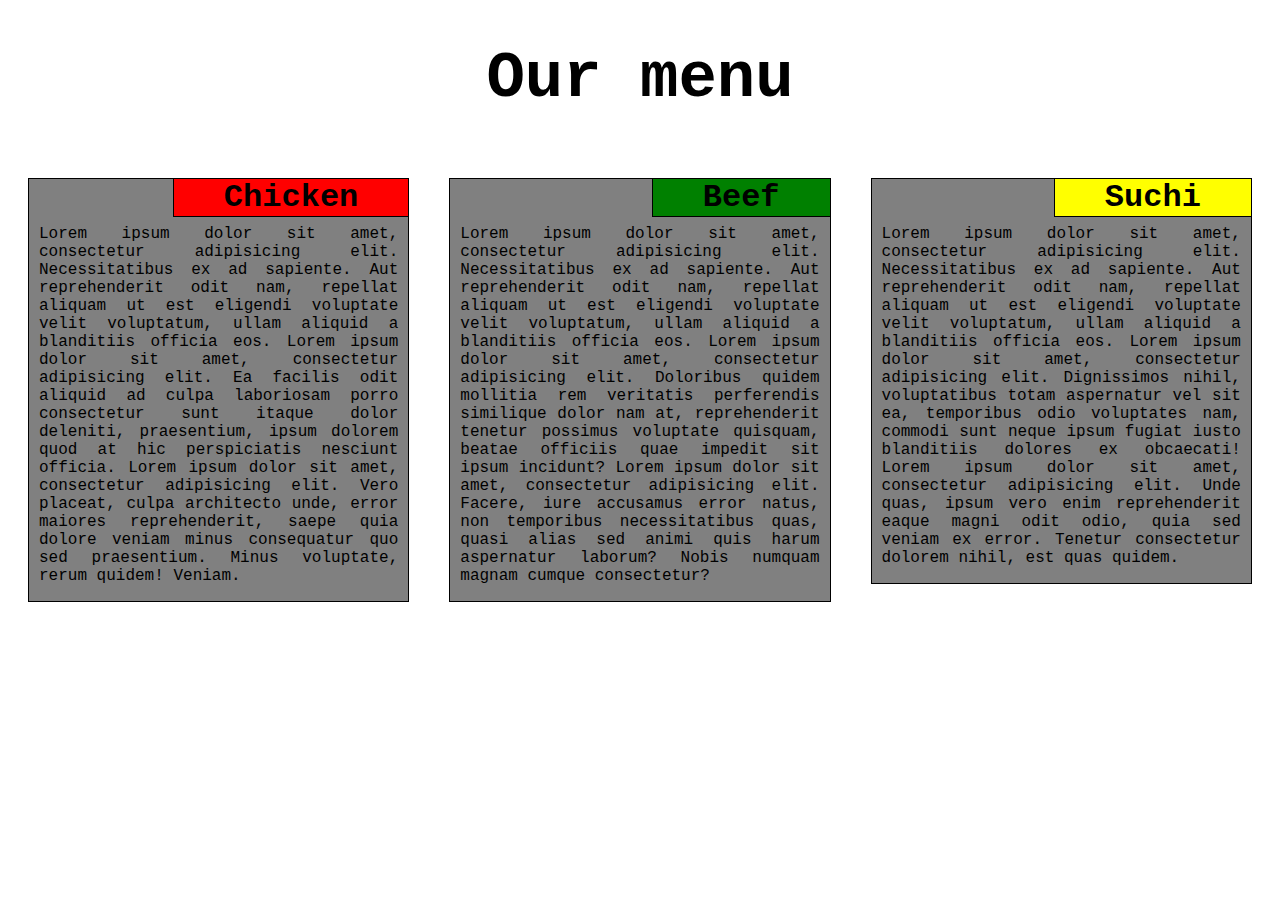
<file: module2-solution/index.html>
<!DOCTYPE html>
<html>
<head>
	<meta charset="utf-8">
    <meta http-equiv="X-UA-Compatible" content="IE=edge">
    <meta name="viewport" content="width=device-width, initial-scale=1">
     <link rel="stylesheet" href="css/styles.css">
	<title>Hello Coursera</title>
	
    

</head>
<body>
	<h1> Our menu </h1>

	
<div class="row">

	<div class="divn col-lg-4 col-md-6 col-s-12" >
	<div class="ancor">
	
		<h2 class="c"> Chicken</h2>
			<p>Lorem ipsum dolor sit amet, consectetur adipisicing elit. Necessitatibus ex ad sapiente. Aut reprehenderit odit nam, repellat aliquam ut est eligendi voluptate velit voluptatum, ullam aliquid a blanditiis officia eos. Lorem ipsum dolor sit amet, consectetur adipisicing elit. Ea facilis odit aliquid ad culpa laboriosam porro consectetur sunt itaque dolor deleniti, praesentium, ipsum dolorem quod at hic perspiciatis nesciunt officia. Lorem ipsum dolor sit amet, consectetur adipisicing elit. Vero placeat, culpa architecto unde, error maiores reprehenderit, saepe quia dolore veniam minus consequatur quo sed praesentium. Minus voluptate, rerum quidem! Veniam.
			</p>
		</div>
	</div>

<div class="divn col-lg-4 col-md-6 col-s-12" >
<div class="ancor">
	
		<h2 class="b"> Beef</h2>
		
			<p>Lorem ipsum dolor sit amet, consectetur adipisicing elit. Necessitatibus ex ad sapiente. Aut reprehenderit odit nam, repellat aliquam ut est eligendi voluptate velit voluptatum, ullam aliquid a blanditiis officia eos. Lorem ipsum dolor sit amet, consectetur adipisicing elit. Doloribus quidem mollitia rem veritatis perferendis similique dolor nam at, reprehenderit tenetur possimus voluptate quisquam, beatae officiis quae impedit sit ipsum incidunt? Lorem ipsum dolor sit amet, consectetur adipisicing elit. Facere, iure accusamus error natus, non temporibus necessitatibus quas, quasi alias sed animi quis harum aspernatur laborum? Nobis numquam magnam cumque consectetur?
			</p>
		
	</div>
</div>

<div class="divn col-lg-4 col-md-12 col-s-12" >
<div class="ancor">
	
		<h2 class="s"> Suchi</h2>
		
			<p>Lorem ipsum dolor sit amet, consectetur adipisicing elit. Necessitatibus ex ad sapiente. Aut reprehenderit odit nam, repellat aliquam ut est eligendi voluptate velit voluptatum, ullam aliquid a blanditiis officia eos. Lorem ipsum dolor sit amet, consectetur adipisicing elit. Dignissimos nihil, voluptatibus totam aspernatur vel sit ea, temporibus odio voluptates nam, commodi sunt neque ipsum fugiat iusto blanditiis dolores ex obcaecati! Lorem ipsum dolor sit amet, consectetur adipisicing elit. Unde quas, ipsum vero enim reprehenderit eaque magni odit odio, quia sed veniam ex error. Tenetur consectetur dolorem nihil, est quas quidem.
			</p>
		
	</div>
</div>

</div>





	

</body>
</html>
</file>
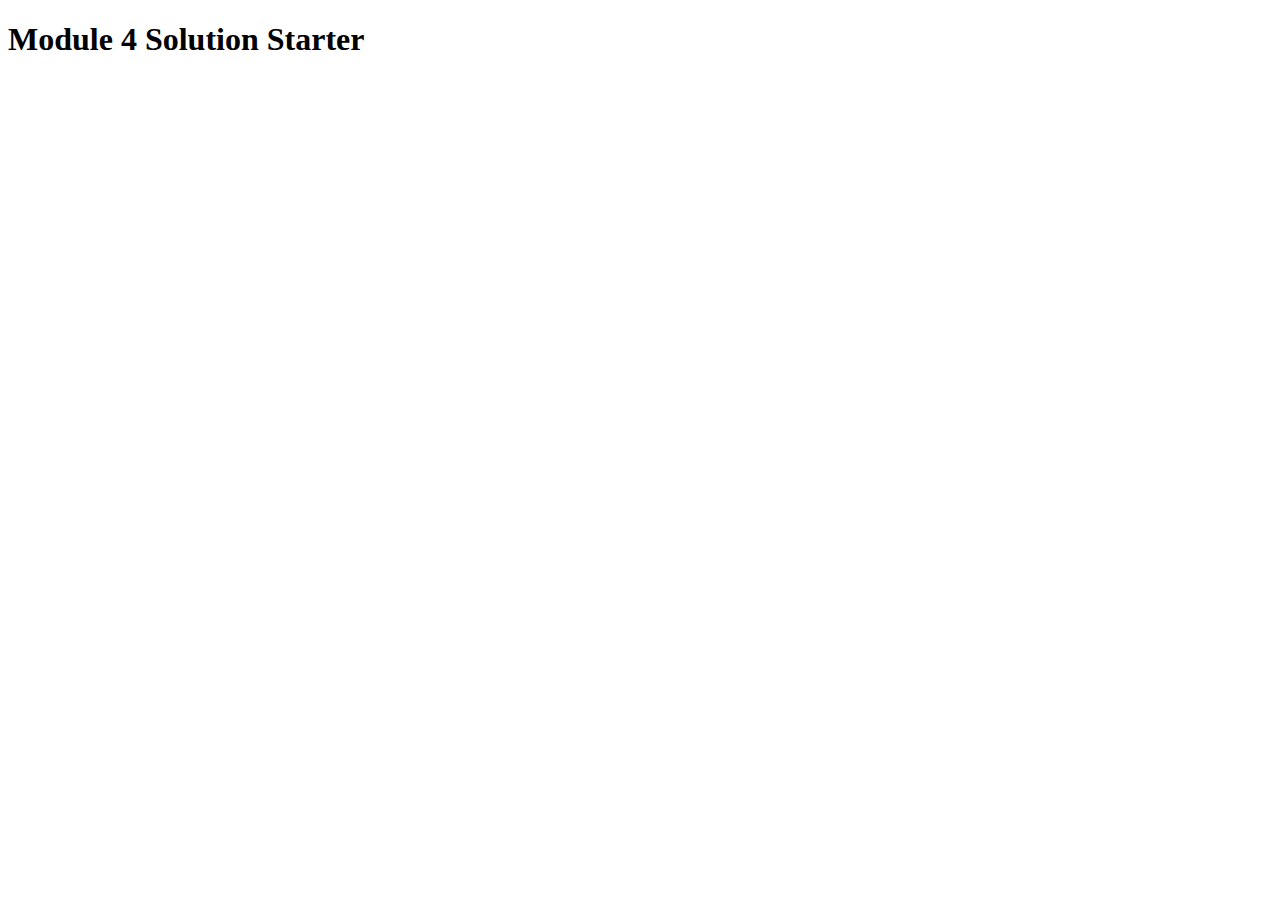
<file: module4-solution/index.html>
<!DOCTYPE html>
<html>
<head>
  <meta charset="utf-8">
  <title>Module 4 Solution Starter</title>
  <script>
    var names = []; // DO NOT REMOVE
  </script>
  <script src="SpeakHello.js"></script>
  <script src="SpeakGoodBye.js"></script>
  <script src="script.js"></script>
</head>
<body>
  <h1>Module 4 Solution Starter</h1>
</body>
</html>
</file>
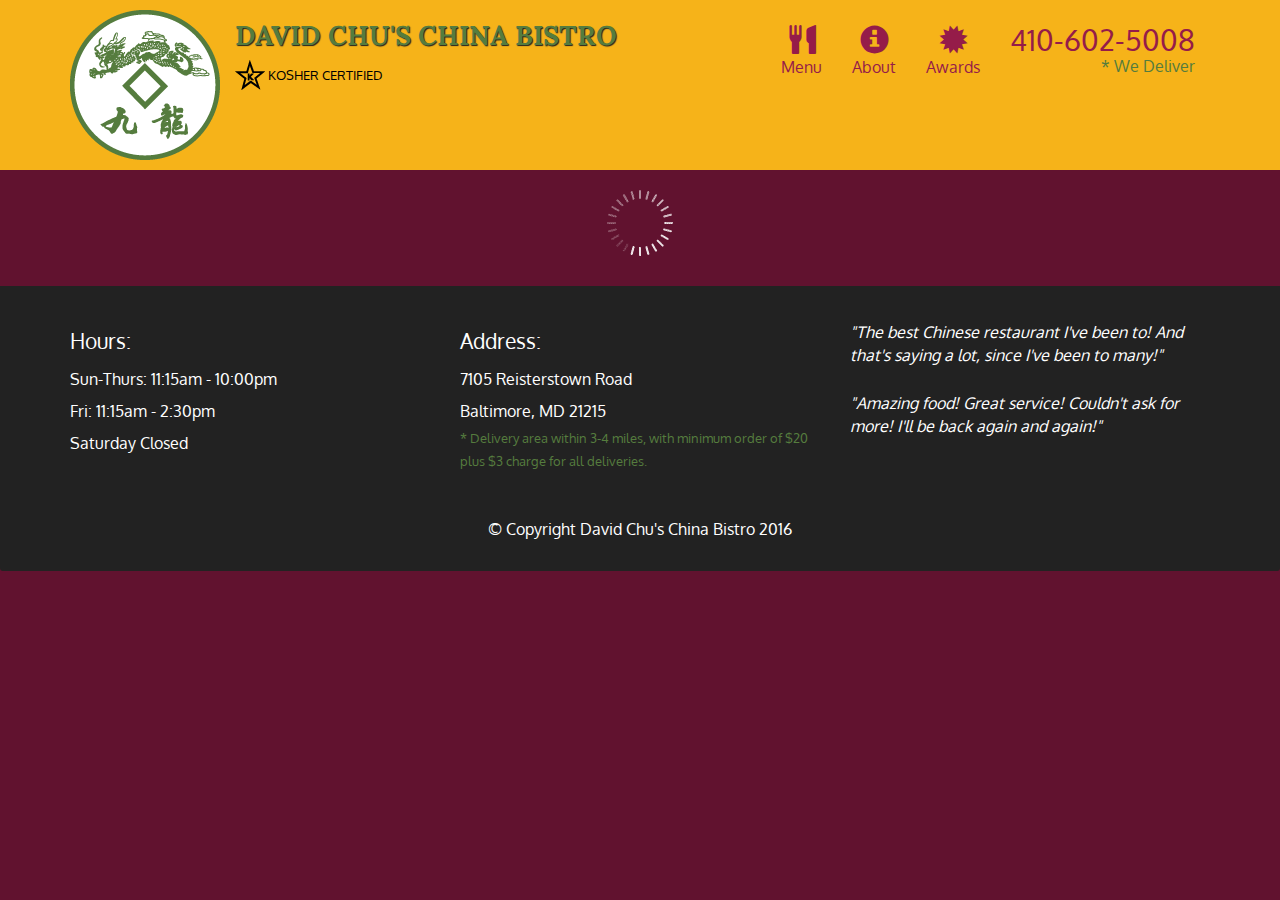
<file: module5-solution/index.html>
<!doctype html>
<html lang="en">
  <head>
    <meta charset="utf-8">
    <meta http-equiv="X-UA-Compatible" content="IE=edge">
    <meta name="viewport" content="width=device-width, initial-scale=1">
    <title>David Chu's China Bistro</title>
    <link rel="stylesheet" href="css/bootstrap.min.css">
    <link rel="stylesheet" href="css/styles.css">
    <link href='https://fonts.googleapis.com/css?family=Oxygen:400,300,700' rel='stylesheet' type='text/css'>
    <link href='https://fonts.googleapis.com/css?family=Lora' rel='stylesheet' type='text/css'>
  </head>
<body>
  <header>
    <nav id="header-nav" class="navbar navbar-default">
      <div class="container">
        <div class="navbar-header">
          <a href="index.html" class="pull-left visible-md visible-lg">
            <div id="logo-img" alt="Logo image"></div>
          </a>

          <div class="navbar-brand">
            <a href="index.html"><h1>David Chu's China Bistro</h1></a>
            <p>
              <img src="images/star-k-logo.png" alt="Kosher certification">
              <span>Kosher Certified</span>
            </p>
          </div>

          <button id="navbarToggle" type="button" class="navbar-toggle collapsed" data-toggle="collapse" data-target="#collapsable-nav" aria-expanded="false">
            <span class="sr-only">Toggle navigation</span>
            <span class="icon-bar"></span>
            <span class="icon-bar"></span>
            <span class="icon-bar"></span>
          </button>
        </div>
        
        <div id="collapsable-nav" class="collapse navbar-collapse">
           <ul id="nav-list" class="nav navbar-nav navbar-right">
            <li id="navHomeButton" class="visible-xs active">
              <a href="index.html">
                <span class="glyphicon glyphicon-home"></span> Home</a>
            </li>
            <li id="navMenuButton">
              <a href="#" onclick="$dc.loadMenuCategories();">
                <span class="glyphicon glyphicon-cutlery"></span><br class="hidden-xs"> Menu</a>
            </li>
            <li>
              <a href="#">
                <span class="glyphicon glyphicon-info-sign"></span><br class="hidden-xs"> About</a>
            </li>
            <li>
              <a href="#">
                <span class="glyphicon glyphicon-certificate"></span><br class="hidden-xs"> Awards</a>
            </li>
            <li id="phone" class="hidden-xs">
              <a href="tel:410-602-5008">
                <span>410-602-5008</span></a><div>* We Deliver</div>
            </li>
          </ul><!-- #nav-list -->
        </div><!-- .collapse .navbar-collapse -->
      </div><!-- .container -->
    </nav><!-- #header-nav -->
  </header>

  <div id="call-btn" class="visible-xs">
    <a class="btn" href="tel:410-602-5008">
    <span class="glyphicon glyphicon-earphone"></span>
    410-602-5008
    </a>
  </div>
  <div id="xs-deliver" class="text-center visible-xs">* We Deliver</div>

  <div id="main-content" class="container"></div>

  <footer class="panel-footer">
    <div class="container">
      <div class="row">
        <section id="hours" class="col-sm-4">
          <span>Hours:</span><br>
          Sun-Thurs: 11:15am - 10:00pm<br>
          Fri: 11:15am - 2:30pm<br>
          Saturday Closed
          <hr class="visible-xs">
        </section>
        <section id="address" class="col-sm-4">
          <span>Address:</span><br>
          7105 Reisterstown Road<br>
          Baltimore, MD 21215
          <p>* Delivery area within 3-4 miles, with minimum order of $20 plus $3 charge for all deliveries.</p>
          <hr class="visible-xs">
        </section>
        <section id="testimonials" class="col-sm-4">
          <p>"The best Chinese restaurant I've been to! And that's saying a lot, since I've been to many!"</p>
          <p>"Amazing food! Great service! Couldn't ask for more! I'll be back again and again!"</p>
        </section>
      </div>
      <div class="text-center">&copy; Copyright David Chu's China Bistro 2016</div>
    </div>
  </footer>

  <!-- jQuery (Bootstrap JS plugins depend on it) -->
  <script src="js/jquery-2.1.4.min.js"></script>
  <script src="js/bootstrap.min.js"></script>
  <script src="js/ajax-utils.js"></script>
  <script src="js/script.js"></script>
</body>
</html>
</file>
<file: module2-solution/css/styles.css>
* {
  box-sizing: border-box;

 }

@media (min-width: 992px) {
  .col-lg-1, .col-lg-2, .col-lg-3, .col-lg-4, .col-lg-5, .col-lg-6, .col-lg-7, .col-lg-8, .col-lg-9, .col-lg-10, .col-lg-11, .col-lg-12 {
    float: left;
    
  }
  .col-lg-1 {
    width: 8.33%;
  }
  .col-lg-2 {
    width: 16.66%;
  }
  .col-lg-3 {
    width: 25%;
  }
  .col-lg-4 {
    width: 33.33%;
  }
  .col-lg-5 {
    width: 41.66%;
  }
  .col-lg-6 {
    width: 50%;
  }
  .col-lg-7 {
    width: 58.33%;
  }
  .col-lg-8 {
    width: 66.66%;
  }
  .col-lg-9 {
    width: 74.99%;
  }
  .col-lg-10 {
    width: 83.33%;
  }
  .col-lg-11 {
    width: 91.66%;
  }
  .col-lg-12 {
    width: 100%;
  }
}

/********** Medium devices only **********/
@media (min-width: 768px) and (max-width: 991px) {
  .col-md-1, .col-md-2, .col-md-3, .col-md-4, .col-md-5, .col-md-6, .col-md-7, .col-md-8, .col-md-9, .col-md-10, .col-md-11, .col-md-12 {
    float: left;
   
  }
  .col-md-1 {
    width: 8.33%;
  }
  .col-md-2 {
    width: 16.66%;
  }
  .col-md-3 {
    width: 25%;
  }
  .col-md-4 {
    width: 33.33%;
  }
  .col-md-5 {
    width: 41.66%;
  }
  .col-md-6 {
    width: 50%;
  }
  .col-md-7 {
    width: 58.33%;
  }
  .col-md-8 {
    width: 66.66%;
  }
  .col-md-9 {
    width: 74.99%;
  }
  .col-md-10 {
    width: 83.33%;
  }
  .col-md-11 {
    width: 91.66%;
  }
  .col-md-12 {
    width: 100%;
  }
}

@media (max-width: 767px) {
  .col-s-1, .col-s-2, .col-s-3, .col-s-4, .col-s-5, .col-s-6, .col-s-7, .col-s-8, .col-s-9, .col-s-10, .col-s-11, .col-s-12 {
    float: left;
    
  }
  .col-s-1 {
    width: 8.33%;
  }
  .col-s-2 {
    width: 16.66%;
  }
  .col-s-3 {
    width: 25%;
  }
  .col-s-4 {
    width: 33.33%;
  }
  .col-s-5 {
    width: 41.66%;
  }
  .col-s-6 {
    width: 50%;
  }
  .col-s-7 {
    width: 58.33%;
  }
  .col-s-8 {
    width: 66.66%;
  }
  .col-s-9 {
    width: 74.99%;
  }
  .col-s-10 {
    width: 83.33%;
  }
  .col-s-11 {
    width: 91.66%;
  }
  .col-s-12 {
    width: 100%;
  }
}

.ancor{
	background: gray;
	position: relative;
	border: 1px solid black;
	margin: 20px;
}

p{
	font-family: "Courier New", Courier, monospace;
	font-size: 16px;
	text-align: justify;
	padding-top: 30px;
	padding-left: 10px;
	padding-right: 10px;
	

}

h1{
	font-size: 64px;
	text-align: center;
	font-family: "Courier New", Courier, monospace;

}

h2{
	font-family: "Courier New", Courier, monospace;
	font-size: 32px;
	text-align: center;
	position: absolute;
	
	top: -26px;
	right: -0px;
	padding: 0px 50px;
	border: 1px solid black;
	border-top: 0px;
	border-right: 0px;


}

.c{
	background: red;
}

.b{
	background: green;
}

.s{
	background: yellow;
}
</file>
<file: module5-solution/css/styles.css>
body {
  font-size: 16px;
  color: #fff;
  background-color: #61122f;
  font-family: 'Oxygen', sans-serif;
}

/** HEADER **/
#header-nav {
  background-color: #f6b319;
  border-radius: 0;
  border: 0;
}

#logo-img {
  background: url('../images/restaurant-logo_large.png') no-repeat;
  width: 150px;
  height: 150px;
  margin: 10px 15px 10px 0;
}

.navbar-brand {
  padding-top: 25px;
}
.navbar-brand h1 { /* Restaurant name */
  font-family: 'Lora', serif;
  color: #557c3e;
  font-size: 1.5em;
  text-transform: uppercase;
  font-weight: bold;
  text-shadow: 1px 1px 1px #222;
  margin-top: 0;
  margin-bottom: 0;
  line-height: .75;
}
.navbar-brand a:hover, .navbar-brand a:focus {
  text-decoration: none;
}
.navbar-brand p { /* Kosher cert */
  color: #000;
  text-transform: uppercase;
  font-size: .7em;
  margin-top: 15px;
}
.navbar-brand p span { /* Star-K */
  vertical-align: middle;
}

#nav-list {
  margin-top: 10px;
}
#nav-list a {
  color: #951C49;
  text-align: center;
}
#nav-list a:hover {
  background: #E7E7E7;
}
#nav-list a span {
  font-size: 1.8em;
}

#phone {
  margin-top: 5px;
}
#phone a { /* Phone number */
  text-align: right;
  padding-bottom: 0;
}
#phone div { /* We Deliver */
  color: #557c3e;
  text-align: right;
  padding-right: 15px;
}

.navbar-header button.navbar-toggle, .navbar-header .icon-bar {
  border: 1px solid #61122f;
}
.navbar-header button.navbar-toggle {
  clear: both;
  margin-top: -30px;
}
/* END HEADER */

/* FOOTER */
.panel-footer {
  margin-top: 30px;
  padding-top: 35px;
  padding-bottom: 30px;
  background-color: #222;
  border-top: 0;
}
.panel-footer div.row {
  margin-bottom: 35px;
}
#hours, #address {
  line-height: 2;
}
#hours > span, #address > span {
  font-size: 1.3em;
}
#address p {
  color: #557c3e;
  font-size: .8em;
  line-height: 1.8;
}
#testimonials {
  font-style: italic;
}
#testimonials p:nth-child(2) {
  margin-top: 25px;
}
/* END FOOTER */



/* HOME PAGE */
.container .jumbotron {
  box-shadow: 0 0 50px #3F0C1F;
  border: 2px solid #3F0C1F;
}

#menu-tile, #specials-tile, #map-tile {
  height: 250px;
  width: 100%;
  margin-bottom: 15px;
  position: relative;
  border: 2px solid #3F0C1F;
  overflow: hidden;
}
#menu-tile:hover, #specials-tile:hover, #map-tile:hover {
  box-shadow: 0 1px 5px 1px #cccccc;
}
#menu-tile {
  background: url('../images/menu-tile.jpg') no-repeat;
  background-position: center;
}
#specials-tile {
  background: url('../images/specials-tile.jpg') no-repeat;
  background-position: center;
}
#menu-tile span, #specials-tile span, #map-tile span {
  position: absolute;
  bottom: 0;
  right: 0;
  width: 100%;
  text-align: center;
  font-size: 1.6em;
  text-transform: uppercase;
  background-color: #000;
  color: #fff;
  opacity: .8;
}
/* END HOME PAGE */

/* MENU CATEGORIES PAGE */
.category-tile { 
  position: relative;
  border: 2px solid #3F0C1F;
  overflow: hidden;
  width: 200px;
  height: 200px;
  margin: 0 auto 15px;
}
.category-tile span {
  position: absolute;
  bottom: 0;
  right: 0;
  width: 100%;
  text-align: center;
  font-size: 1.2em;
  text-transform: uppercase;
  background-color: #000;
  color: #fff;
  opacity: .8;
}
.category-tile:hover {
  box-shadow: 0 1px 5px 1px #cccccc;
}

#menu-categories-title + div {
  margin-bottom: 50px;
}
/* END MENU CATEGORIES PAGE */

/* SINGLE CATEGORY PAGE */
.menu-item-tile {
  margin-bottom: 25px;
}
.menu-item-tile hr {
  width: 80%;
}
.menu-item-tile .menu-item-price {
  font-size: 1.1em;
  text-align: right;
  margin-top: -15px;
  margin-right: -15px;
}
.menu-item-tile .menu-item-price span {
  font-size: .6em;
}
.menu-item-photo {
  position: relative;
  border: 2px solid #3F0C1F; 
  overflow: hidden;
  padding: 0;
  margin-right: -15px;
  margin-left: auto;
  margin-bottom: 20px;
  max-width: 250px;
}
.menu-item-photo div {
  position: absolute;
  bottom: 0;
  right: 0;
  width: 80px;
  background-color: #557c3e;
  text-align: center;
}
.menu-item-description {
  padding-right: 30px;
}
h3.menu-item-title {
  margin: 0 0 10px;
}
.menu-item-details {
  font-size: .9em;
  font-style: italic;
}
/* END SINGLE CATEGORY PAGE */


/********** Large devices only **********/
@media (min-width: 1200px) {
  .container .jumbotron {
    background: url('../images/jumbotron_1200.jpg') no-repeat;
    height: 675px;
  }
}

/********** Medium devices only **********/
@media (min-width: 992px) and (max-width: 1199px) {
  /* Header */
  #logo-img {
    background: url('../images/restaurant-logo_medium.png') no-repeat;
    width: 100px;
    height: 100px;
    margin: 5px 5px 5px 0;
  }
  /* End Header */

  /* Home Page */
  .container .jumbotron {
    background: url('../images/jumbotron_992.jpg') no-repeat;
    height: 558px;
  }
  /* End Home Page */
}

/********** Small devices only **********/
@media (min-width: 768px) and (max-width: 991px) {
  /* Home Page */
  .container .jumbotron {
    background: url('../images/jumbotron_768.jpg') no-repeat;
    height: 432px;
  }
  /* End Home Page */
}

/********** Extra small devices only **********/
@media (max-width: 767px) {
  /* Header */
  .navbar-brand {
    padding-top: 10px;
    height: 80px;
  }
  .navbar-brand h1 { /* Restaurant name */
    padding-top: 10px;
    font-size: 5vw; /* 1vw = 1% of viewport width */
  }
  .navbar-brand p { /* Kosher cert */
    font-size: .6em;
    margin-top: 12px;
  }
  .navbar-brand p img { /* Star-K */
    height: 20px;
  }

  #collapsable-nav a { /* Collapsed nav menu text */
    font-size: 1.2em;
  }
  #collapsable-nav a span { /* Collapsed nav menu glyph */
    font-size: 1em;
    margin-right: 5px;
  }

  #call-btn > a {
    font-size: 1.5em;
    display: block;
    margin: 0 20px;
    padding: 10px;
    border: 2px solid #fff;
    background-color: #f6b319;
    color: #951c49;
  }
  #xs-deliver {
    margin-top: 5px;
    font-size: .7em;
    letter-spacing: .1em;
    text-transform: uppercase;
  }
  /* End Header */

  /* Footer */
  .panel-footer section {
    margin-bottom: 30px;
    text-align: center;
  }
  .panel-footer section:nth-child(3) {
    margin-bottom: 0; /* margin already exists on the whole row */
  }
  .panel-footer section hr {
    width: 50%;
  }
  /* End Footer */

  /* Home Page */
  .container .jumbotron {
    margin-top: 30px;
    padding: 0;
  }
  #menu-tile, #specials-tile {
    width: 360px;
    margin: 0 auto 15px;
  }

  .menu-item-photo {
    margin-right: auto;
  }
  .menu-item-tile .menu-item-price {
    text-align: center;
  }
  .menu-item-description {
    text-align: center;;
  }
}


/********** Super extra small devices Only :-) (e.g., iPhone 4) **********/
@media (max-width: 479px) {
  /* Header */
  .navbar-brand h1 { /* Restaurant name */
    padding-top: 5px;
    font-size: 6vw;
  }
  /* End Header */
  
  /* Home page */
  #menu-tile, #specials-tile {
    width: 280px;
    margin: 0 auto 15px;
  }

  .col-xxs-12 {
    position: relative;
    min-height: 1px;
    padding-right: 15px;
    padding-left: 15px;
    float: left;
    width: 100%;
  }
}
</file>
